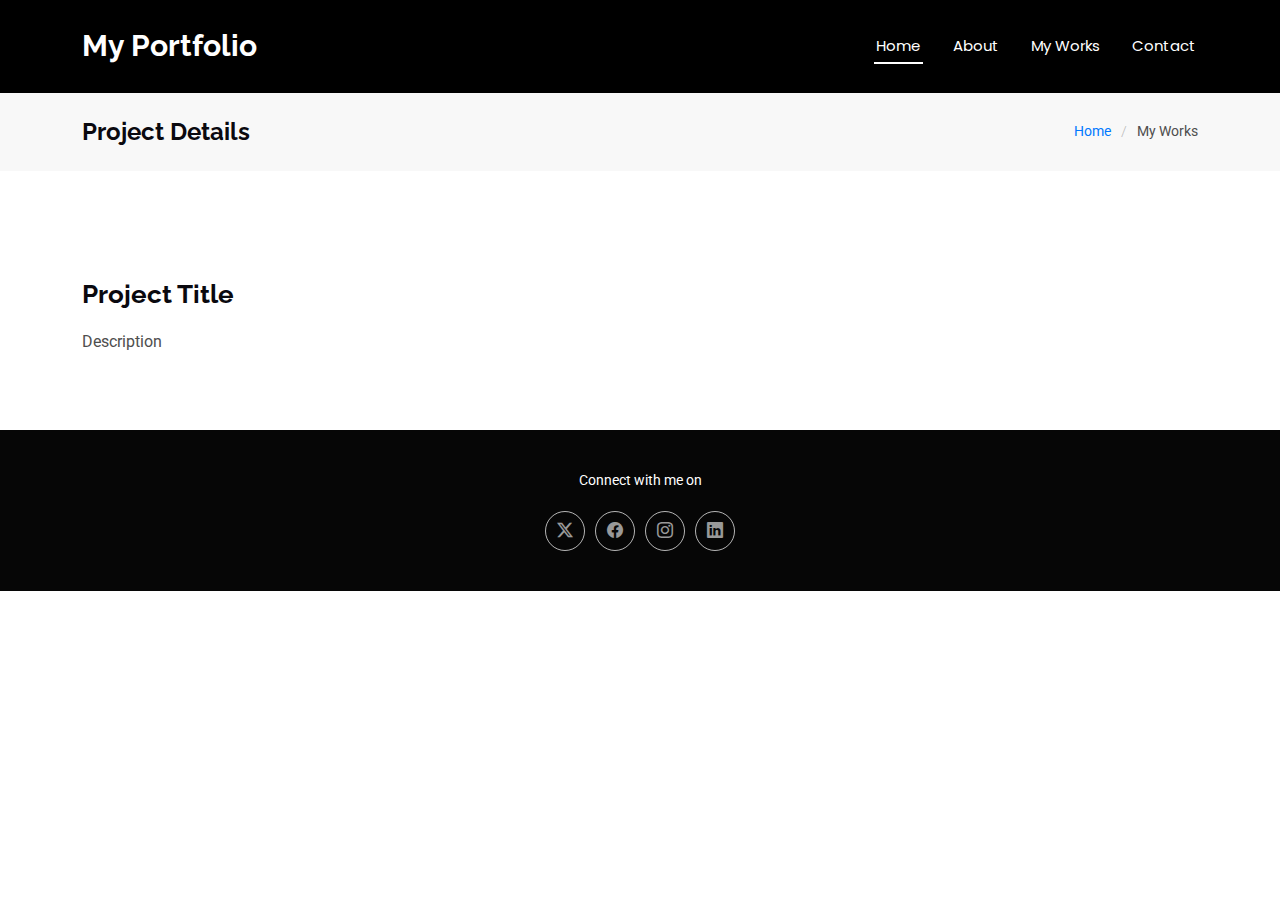
<file: portfolio-details.html>
<!DOCTYPE html>
<html lang="en">

<head>
  <meta charset="utf-8">
  <meta content="width=device-width, initial-scale=1.0" name="viewport">
  <title>My Portfolio</title>
  <meta content="" name="description">
  <meta content="" name="keywords">

  <!-- Favicons -->
  <link href="assets/img/favicon.png" rel="icon">
  <link href="assets/img/apple-touch-icon.png" rel="apple-touch-icon">

  <!-- Fonts -->
  <link href="https://fonts.googleapis.com" rel="preconnect">
  <link href="https://fonts.gstatic.com" rel="preconnect" crossorigin>
  <link href="https://fonts.googleapis.com/css2?family=Roboto:ital,wght@0,100;0,300;0,400;0,500;0,700;0,900;1,100;1,300;1,400;1,500;1,700;1,900&family=Poppins:ital,wght@0,100;0,200;0,300;0,400;0,500;0,600;0,700;0,800;0,900;1,100;1,200;1,300;1,400;1,500;1,600;1,700;1,800;1,900&family=Raleway:ital,wght@0,100;0,200;0,300;0,400;0,500;0,600;0,700;0,800;0,900;1,100;1,200;1,300;1,400;1,500;1,600;1,700;1,800;1,900&display=swap" rel="stylesheet">

  <!-- Vendor CSS Files -->
  <link href="assets/vendor/bootstrap/css/bootstrap.min.css" rel="stylesheet">
  <link href="assets/vendor/bootstrap-icons/bootstrap-icons.css" rel="stylesheet">
  <link href="assets/vendor/aos/aos.css" rel="stylesheet">
  <link href="assets/vendor/glightbox/css/glightbox.min.css" rel="stylesheet">
  <link href="assets/vendor/swiper/swiper-bundle.min.css" rel="stylesheet">

  <!-- Main CSS File -->
  <link href="assets/css/main.css" rel="stylesheet">
  <link rel="stylesheet" href="https://cdnjs.cloudflare.com/ajax/libs/font-awesome/4.7.0/css/font-awesome.min.css">
  

</head>

<body class="portfolio-details-page">

  <header id="header" class="header d-flex align-items-center sticky-top">
    <div class="container-fluid container-xl position-relative d-flex align-items-center justify-content-between">

      <a href="index.html" class="logo d-flex align-items-center">
        <!-- Uncomment the line below if you also wish to use an image logo -->
        <!-- <img src="assets/img/logo.png" alt=""> -->
        <h1 class="sitename">My Portfolio</h1>
      </a>

      <nav id="navmenu" class="navmenu">
        <ul>
          <li><a href="#home" class="active">Home<br></a></li>
          <li><a href="#about">About</a></li>
          <!-- <li><a href="#skills">Skills</a></li> -->
          <li><a href="#works">My Works</a></li>
          <li><a href="#contact">Contact</a></li>
        </ul>
        <i class="mobile-nav-toggle d-xl-none bi bi-list"></i>
      </nav>

    </div>
  </header>

  <main class="main">

    <!-- Page Title -->
    <div class="page-title" data-aos="fade">
      <div class="container d-lg-flex justify-content-between align-items-center">
        <h1 class="mb-2 mb-lg-0">Project Details</h1>
        <nav class="breadcrumbs">
          <ol>
            <li><a href="index.html">Home</a></li>
            <li class="current">My Works</li>
          </ol>
        </nav>
      </div>
    </div><!-- End Page Title -->

    <!-- Work Details Section -->
    <section id="portfolio-details" class="portfolio-details section">

      <div class="container" data-aos="fade-up">

        <div class="portfolio-details-slider swiper init-swiper">
          <script type="application/json" class="swiper-config">
            {
              "loop": true,
              "speed": 600,
              "autoplay": {
                "delay": 5000
              },
              "slidesPerView": "auto",
              "navigation": {
                "nextEl": ".swiper-button-next",
                "prevEl": ".swiper-button-prev"
              },
              "pagination": {
                "el": ".swiper-pagination",
                "type": "bullets",
                "clickable": true
              }
            }
          </script>
          <div class="swiper-wrapper align-items-center">

            <!-- <div class="swiper-slide">
              <img src="assets/img/portfolio/app-1.jpg" alt="">
            </div> -->

          </div>
          <div class="swiper-button-prev"></div>
          <div class="swiper-button-next"></div>
          <div class="swiper-pagination"></div>
        </div>

        <div class="row justify-content-between gy-4 mt-4">

          <div class="col-lg-8" data-aos="fade-up">
            <div class="portfolio-description">
              <h2 id="project-title">Project Title</h2>
              <p id="project-description">Description</p>


            </div>
          </div>

         <!--  <div class="col-lg-3" data-aos="fade-up" data-aos-delay="100">
            <div class="portfolio-info">
              <h3>Project information</h3>
              <ul>
                <li><strong>Category</strong> Web design</li>
                <li><strong>Project date</strong> 01 March, 2020</li>
              </ul>
            </div>
          </div> -->

        </div>

      </div>

    </section><!-- /Portfolio Details Section -->

  </main>

  <footer id="footer" class="footer accent-background">

    <div class="container">
      <div class="copyright text-center ">
        <p><span>Connect with me on</span></p>
      </div>
      <div class="social-links d-flex justify-content-center">
        <a href=""><i class="bi bi-twitter-x"></i></a>
        <a href=""><i class="bi bi-facebook"></i></a>
        <a href=""><i class="bi bi-instagram"></i></a>
        <a href=""><i class="bi bi-linkedin"></i></a>
      </div>

    </div>

  </footer>

  <script>
    document.addEventListener("DOMContentLoaded", function() {
      // Get URL parameters
      const urlParams = new URLSearchParams(window.location.search);
      const imageUrl = urlParams.get('image');
      const title = urlParams.get('title');

      // Update image and title
      const swiperWrapper = document.querySelector('.swiper-wrapper');
      if (swiperWrapper) {
        if (imageUrl) {
          const slide = document.createElement('div');
          slide.classList.add('swiper-slide');
          slide.innerHTML = `<img src="${imageUrl}" alt="">`;
          swiperWrapper.appendChild(slide);
          console.log('Slide added:', imageUrl);
        } else {
          console.log('No image URL provided');
        }
      } else {
        console.log('Swiper wrapper not found');
      }

      if (title) {
        const projectTitle = document.getElementById('project-title');
        const projectDescription = document.getElementById('project-description');
        
        if (projectTitle) {
          projectTitle.textContent = title;
          
          // Set description based on title
          if (title === 'Urban BloomPord') {
            projectDescription.textContent = "Developed an IOT based Indoor Plant growth and Monitoring system and presented it during the Rural Investors Meet 2023, kerala. Created an Android app for teleoperation of the pord."
          }
          else if (title === 'Low Cost Autonomous Mobile Robot'){
            projectDescription.textContent ="Developed a low-cost Mobile Robot that could autonomously traverse a given environment using SLAM techniques as part of College Mini-Project. Used ROS as the framework for building the Robot and Docker to containerize the whole system."
          }
          else if (title === 'A Hybrid Quadruped-Wheeled Robot'){
            projectDescription.textContent ="Designed and developed a hybrid quadruped-wheeled robot that transitions between wheeled and quadruped locomotion depending on the terrain."
          }
        } else {
          console.log('Project title element not found');
        }
      }
    });


  </script>

  <!-- Scroll Top -->
  <a href="#" id="scroll-top" class="scroll-top d-flex align-items-center justify-content-center"><i class="bi bi-arrow-up-short"></i></a>

  <!-- Preloader -->
  <div id="preloader"></div>

  <!-- Vendor JS Files -->
  <script src="assets/vendor/bootstrap/js/bootstrap.bundle.min.js"></script>
  <script src="assets/vendor/php-email-form/validate.js"></script>
  <script src="assets/vendor/aos/aos.js"></script>
  <script src="assets/vendor/typed.js/typed.umd.js"></script>
  <script src="assets/vendor/waypoints/noframework.waypoints.js"></script>
  <script src="assets/vendor/purecounter/purecounter_vanilla.js"></script>
  <script src="assets/vendor/glightbox/js/glightbox.min.js"></script>
  <script src="assets/vendor/imagesloaded/imagesloaded.pkgd.min.js"></script>
  <script src="assets/vendor/isotope-layout/isotope.pkgd.min.js"></script>
  <script src="assets/vendor/swiper/swiper-bundle.min.js"></script>

  <!-- Main JS File -->
  <script src="assets/js/main.js"></script>

</body>

</html>
</file>
<file: assets/css/main.css>
:root {
  --default-font: "Roboto",  system-ui, -apple-system, "Segoe UI", Roboto, "Helvetica Neue", Arial, "Noto Sans", "Liberation Sans", sans-serif, "Apple Color Emoji", "Segoe UI Emoji", "Segoe UI Symbol", "Noto Color Emoji";
  --heading-font: "Raleway",  sans-serif;
  --nav-font: "Poppins",  sans-serif;
}

/* Global Colors - The following color variables are used throughout the website. Updating them here will change the color scheme of the entire website */
:root { 
  --background-color: #ffffff; /* Background color for the entire website, including individual sections */
  --default-color: #4e4e4e; /* Default color used for the majority of the text content across the entire website */
  --heading-color: #0a090f; /* Color for headings, subheadings and title throughout the website */
  --accent-color: #0078ff; /* Accent color that represents your brand on the website. It's used for buttons, links, and other elements that need to stand out */
  --surface-color: #ffffff; /* The surface color is used as a background of boxed elements within sections, such as cards, icon boxes, or other elements that require a visual separation from the global background. */
  --contrast-color: #ffffff; /* Contrast color for text, ensuring readability against backgrounds of accent, heading, or default colors. */
}

/* Nav Menu Colors - The following color variables are used specifically for the navigation menu. They are separate from the global colors to allow for more customization options */
:root {
  --nav-color: #ffffff;  /* The default color of the main navmenu links */
  --nav-hover-color: #ffffff; /* Applied to main navmenu links when they are hovered over or active */
  --nav-mobile-background-color: #ffffff; /* Used as the background color for mobile navigation menu */
  --nav-dropdown-background-color: #ffffff; /* Used as the background color for dropdown items that appear when hovering over primary navigation items */
  --nav-dropdown-color: #212529; /* Used for navigation links of the dropdown items in the navigation menu. */
  --nav-dropdown-hover-color: #0078ff; /* Similar to --nav-hover-color, this color is applied to dropdown navigation links when they are hovered over. */
}

/* Color Presets - These classes override global colors when applied to any section or element, providing reuse of the sam color scheme. */

.light-background {
  --background-color: #f9f9f9;
  --surface-color: #ffffff;
}

.dark-background {
  --background-color: #060606;
  --default-color: #ffffff;
  --heading-color: #ffffff;
  --surface-color: #252525;
  --contrast-color: #ffffff;
}

.accent-background {
  --background-color: #060606;
  --default-color: #ffffff;
  --heading-color: #ffffff;
  --surface-color: #252525;
  --contrast-color: #ffffff;
  --accent-color: #ffffff;
}

/* Smooth scroll */
:root {
  scroll-behavior: smooth;
}

/*--------------------------------------------------------------
# General Styling & Shared Classes
--------------------------------------------------------------*/
body {
  color: var(--default-color);
  background-color: var(--background-color);
  font-family: var(--default-font);
}

a {
  color: var(--accent-color);
  text-decoration: none;
  transition: 0.3s;
}

a:hover {
  color: color-mix(in srgb, var(--accent-color), transparent 25%);
  text-decoration: none;
}

h1,
h2,
h3,
h4,
h5,
h6 {
  color: var(--heading-color);
  font-family: var(--heading-font);
}

/* PHP Email Form Messages
------------------------------*/
.php-email-form .error-message {
  display: none;
  background: #df1529;
  color: #ffffff;
  text-align: left;
  padding: 15px;
  margin-bottom: 24px;
  font-weight: 600;
}

.php-email-form .sent-message {
  display: none;
  color: #ffffff;
  background: #059652;
  text-align: center;
  padding: 15px;
  margin-bottom: 24px;
  font-weight: 600;
}

.php-email-form .loading {
  display: none;
  background: var(--surface-color);
  text-align: center;
  padding: 15px;
  margin-bottom: 24px;
}

.php-email-form .loading:before {
  content: "";
  display: inline-block;
  border-radius: 50%;
  width: 24px;
  height: 24px;
  margin: 0 10px -6px 0;
  border: 3px solid var(--accent-color);
  border-top-color: var(--surface-color);
  animation: php-email-form-loading 1s linear infinite;
}

@keyframes php-email-form-loading {
  0% {
    transform: rotate(0deg);
  }

  100% {
    transform: rotate(360deg);
  }
}

/*--------------------------------------------------------------
# Global Header
--------------------------------------------------------------*/
.header {
  --background-color: #000000;
  --default-color: #ffffff;
  --heading-color: #ffffff;
  color: var(--default-color);
  background-color: var(--background-color);
  padding: 20px 0;
  transition: all 0.5s;
  z-index: 997;
}

.header .logo {
  line-height: 1;
}

.header .logo img {
  max-height: 32px;
  margin-right: 8px;
}

.header .logo h1 {
  font-size: 30px;
  margin: 0;
  font-weight: 700;
  color: var(--heading-color);
}

.scrolled .header {
  box-shadow: 0px 0 18px rgba(0, 0, 0, 0.1);
}

/*--------------------------------------------------------------
# Navigation Menu
--------------------------------------------------------------*/
/* Desktop Navigation */
@media (min-width: 1200px) {
  .navmenu {
    padding: 0;
  }

  .navmenu ul {
    margin: 0;
    padding: 0;
    display: flex;
    list-style: none;
    align-items: center;
  }

  .navmenu li {
    position: relative;
  }

  .navmenu>ul>li {
    white-space: nowrap;
    padding: 15px 14px;
  }

  .navmenu>ul>li:last-child {
    padding-right: 0;
  }

  .navmenu a,
  .navmenu a:focus {
    color: var(--nav-color);
    font-size: 15px;
    padding: 0 2px;
    font-family: var(--nav-font);
    font-weight: 400;
    display: flex;
    align-items: center;
    justify-content: space-between;
    white-space: nowrap;
    transition: 0.3s;
    position: relative;
  }

  .navmenu a i,
  .navmenu a:focus i {
    font-size: 12px;
    line-height: 0;
    margin-left: 5px;
    transition: 0.3s;
  }

  .navmenu>ul>li>a:before {
    content: "";
    position: absolute;
    width: 100%;
    height: 2px;
    bottom: -6px;
    left: 0;
    background-color: var(--nav-hover-color);
    visibility: hidden;
    width: 0px;
    transition: all 0.3s ease-in-out 0s;
  }

  .navmenu a:hover:before,
  .navmenu li:hover>a:before,
  .navmenu .active:before {
    visibility: visible;
    width: 100%;
  }

  .navmenu li:hover>a,
  .navmenu .active,
  .navmenu .active:focus {
    color: var(--nav-hover-color);
  }

  .navmenu .dropdown ul {
    margin: 0;
    padding: 10px 0;
    background: var(--nav-dropdown-background-color);
    display: block;
    position: absolute;
    visibility: hidden;
    left: 14px;
    top: 130%;
    opacity: 0;
    transition: 0.3s;
    border-radius: 4px;
    z-index: 99;
    box-shadow: 0px 0px 30px rgba(0, 0, 0, 0.1);
  }

  .navmenu .dropdown ul li {
    min-width: 200px;
  }

  .navmenu .dropdown ul a {
    padding: 10px 20px;
    font-size: 15px;
    text-transform: none;
    color: var(--nav-dropdown-color);
  }

  .navmenu .dropdown ul a i {
    font-size: 12px;
  }

  .navmenu .dropdown ul a:hover,
  .navmenu .dropdown ul .active:hover,
  .navmenu .dropdown ul li:hover>a {
    color: var(--nav-dropdown-hover-color);
  }

  .navmenu .dropdown:hover>ul {
    opacity: 1;
    top: 100%;
    visibility: visible;
  }

  .navmenu .dropdown .dropdown ul {
    top: 0;
    left: -90%;
    visibility: hidden;
  }

  .navmenu .dropdown .dropdown:hover>ul {
    opacity: 1;
    top: 0;
    left: -100%;
    visibility: visible;
  }
}

/* Mobile Navigation */
@media (max-width: 1199px) {
  .mobile-nav-toggle {
    color: var(--nav-color);
    font-size: 28px;
    line-height: 0;
    margin-right: 10px;
    cursor: pointer;
    transition: color 0.3s;
  }

  .navmenu {
    padding: 0;
    z-index: 9997;
  }

  .navmenu ul {
    display: none;
    position: absolute;
    inset: 60px 20px 20px 20px;
    padding: 10px 0;
    margin: 0;
    border-radius: 6px;
    background-color: var(--nav-mobile-background-color);
    border: 1px solid color-mix(in srgb, var(--default-color), transparent 90%);
    box-shadow: none;
    overflow-y: auto;
    transition: 0.3s;
    z-index: 9998;
  }

  .navmenu a,
  .navmenu a:focus {
    color: var(--nav-dropdown-color);
    padding: 10px 20px;
    font-family: var(--nav-font);
    font-size: 17px;
    font-weight: 500;
    display: flex;
    align-items: center;
    justify-content: space-between;
    white-space: nowrap;
    transition: 0.3s;
  }

  .navmenu a i,
  .navmenu a:focus i {
    font-size: 12px;
    line-height: 0;
    margin-left: 5px;
    width: 30px;
    height: 30px;
    display: flex;
    align-items: center;
    justify-content: center;
    border-radius: 50%;
    transition: 0.3s;
    background-color: color-mix(in srgb, var(--accent-color), transparent 90%);
  }

  .navmenu a i:hover,
  .navmenu a:focus i:hover {
    background-color: var(--accent-color);
    color: var(--contrast-color);
  }

  .navmenu a:hover,
  .navmenu .active,
  .navmenu .active:focus {
    color: var(--nav-dropdown-hover-color);
  }

  .navmenu .active i,
  .navmenu .active:focus i {
    background-color: var(--accent-color);
    color: var(--contrast-color);
    transform: rotate(180deg);
  }

  .navmenu .dropdown ul {
    position: static;
    display: none;
    z-index: 99;
    padding: 10px 0;
    margin: 10px 20px;
    background-color: var(--nav-dropdown-background-color);
    transition: all 0.5s ease-in-out;
  }

  .navmenu .dropdown ul ul {
    background-color: rgba(33, 37, 41, 0.1);
  }

  .navmenu .dropdown>.dropdown-active {
    display: block;
    background-color: rgba(33, 37, 41, 0.03);
  }

  .mobile-nav-active {
    overflow: hidden;
  }

  .mobile-nav-active .mobile-nav-toggle {
    color: #fff;
    position: absolute;
    font-size: 32px;
    top: 15px;
    right: 15px;
    margin-right: 0;
    z-index: 9999;
  }

  .mobile-nav-active .navmenu {
    position: fixed;
    overflow: hidden;
    inset: 0;
    background: rgba(33, 37, 41, 0.8);
    transition: 0.3s;
  }

  .mobile-nav-active .navmenu>ul {
    display: block;
  }
}

/*--------------------------------------------------------------
# Global Footer
--------------------------------------------------------------*/
.footer {
  color: var(--default-color);
  background-color: var(--background-color);
  font-size: 14px;
  padding: 40px 0;
  position: relative;
}

.footer .copyright p {
  margin-bottom: 0;
}

.footer .social-links {
  margin-top: 20px;
}

.footer .social-links a {
  display: flex;
  align-items: center;
  justify-content: center;
  width: 40px;
  height: 40px;
  border-radius: 50%;
  border: 1px solid color-mix(in srgb, var(--default-color), transparent 30%);
  font-size: 16px;
  color: color-mix(in srgb, var(--default-color), transparent 40%);
  margin: 0 5px;
  transition: 0.3s;
}

.footer .social-links a:hover {
  color: var(--default-color);
  border-color: var(--default-color);
}

.footer .credits {
  margin-top: 10px;
  font-size: 13px;
  text-align: center;
}

.footer .credits a {
  color: color-mix(in srgb, var(--default-color), transparent 30%);
}

/*--------------------------------------------------------------
# Preloader
--------------------------------------------------------------*/
#preloader {
  position: fixed;
  inset: 0;
  z-index: 999999;
  overflow: hidden;
  background: var(--background-color);
  transition: all 0.6s ease-out;
}

#preloader:before {
  content: "";
  position: fixed;
  top: calc(50% - 30px);
  left: calc(50% - 30px);
  border: 6px solid #ffffff;
  border-color: var(--accent-color) transparent var(--accent-color) transparent;
  border-radius: 50%;
  width: 60px;
  height: 60px;
  animation: animate-preloader 1.5s linear infinite;
}

@keyframes animate-preloader {
  0% {
    transform: rotate(0deg);
  }

  100% {
    transform: rotate(360deg);
  }
}

/*--------------------------------------------------------------
# Scroll Top Button
--------------------------------------------------------------*/
.scroll-top {
  position: fixed;
  visibility: hidden;
  opacity: 0;
  right: 15px;
  bottom: -15px;
  z-index: 99999;
  background-color: var(--accent-color);
  width: 44px;
  height: 44px;
  border-radius: 50px;
  transition: all 0.4s;
}

.scroll-top i {
  font-size: 24px;
  color: var(--contrast-color);
  line-height: 0;
}

.scroll-top:hover {
  background-color: color-mix(in srgb, var(--accent-color), transparent 20%);
  color: var(--contrast-color);
}

.scroll-top.active {
  visibility: visible;
  opacity: 1;
  bottom: 15px;
}

/*--------------------------------------------------------------
# Disable aos animation delay on mobile devices
--------------------------------------------------------------*/
@media screen and (max-width: 768px) {
  [data-aos-delay] {
    transition-delay: 0 !important;
  }
}

/*--------------------------------------------------------------
# Global Page Titles & Breadcrumbs
--------------------------------------------------------------*/
.page-title {
  --background-color: color-mix(in srgb, var(--default-color), transparent 96%);
  color: var(--default-color);
  background-color: var(--background-color);
  padding: 25px 0;
  position: relative;
}

.page-title h1 {
  font-size: 24px;
  font-weight: 700;
}

.page-title .breadcrumbs ol {
  display: flex;
  flex-wrap: wrap;
  list-style: none;
  padding: 0;
  margin: 0;
  font-size: 14px;
  font-weight: 400;
}

.page-title .breadcrumbs ol li+li {
  padding-left: 10px;
}

.page-title .breadcrumbs ol li+li::before {
  content: "/";
  display: inline-block;
  padding-right: 10px;
  color: color-mix(in srgb, var(--default-color), transparent 70%);
}

/*--------------------------------------------------------------
# Global Sections
--------------------------------------------------------------*/
section,
.section {
  color: var(--default-color);
  background-color: var(--background-color);
  padding: 60px 0;
  scroll-margin-top: 92px;
  overflow: clip;
}

@media (max-width: 1199px) {

  section,
  .section {
    scroll-margin-top: 76px;
  }
}

/*--------------------------------------------------------------
# Global Section Titles
--------------------------------------------------------------*/
.section-title {
  text-align: center;
  padding-bottom: 60px;
  position: relative;
}

.section-title h2 {
  font-size: 32px;
  font-weight: 700;
  margin-bottom: 20px;
  padding-bottom: 20px;
  position: relative;
}

.section-title h2:after {
  content: "";
  position: absolute;
  display: block;
  width: 50px;
  height: 3px;
  background: var(--accent-color);
  left: 0;
  right: 0;
  bottom: 0;
  margin: auto;
}

.section-title p {
  margin-bottom: 0;
}

/*--------------------------------------------------------------
# Home Section
--------------------------------------------------------------*/
.homee {
  width: 100%;
  min-height: calc(100vh - 92px);
  position: relative;
  padding: 60px 0;
  display: flex;
  align-items: center;
  justify-content: center;
}

.home__social {
  margin-top: 2rem;
  display: flex;
  flex-direction: row;
}

.button {
  display: inline-block;
  background-color: #fff;
  color: #131212;
  padding: .55rem 2.5rem;
  margin-top: 3rem;
  font-weight: var(--font-semi);
  border-radius: .5rem;
  transition: all .3s;
}

.button:hover {
  box-shadow: rgba(17, 17, 26, 0.3) 0px 8px 24px, rgba(17, 17, 26, 0.3) 0px 16px 56px, rgba(17, 17, 26, 0.3) 0px 24px 80px;
  background-color: #131212;
}

.home__social-icon {
  width: max-content;
  margin-bottom: var(--mb-2);
  margin-left: 1rem;
  margin-right: 1rem;
  font-size: 2.5rem;
  color: var(--second-color);
}

.homee img {
  position: absolute;
  inset: 0;
  display: block;
  width: 100%;
  height: 100%;
  object-fit: cover;
  z-index: 1;
}

.homee:before {
  content: "";
  background: color-mix(in srgb, var(--background-color), transparent 30%);
  position: absolute;
  inset: 0;
  z-index: 2;
}

.homee .container {
  position: relative;
  z-index: 3;
}

.homee h2 {
  margin: 0;
  font-size: 64px;
  font-weight: 700;
}

.homee p {
  margin: 5px 0 0 0;
  font-size: 36px;
  font-weight: 600;
}

.homee p span {
  letter-spacing: 1px;
}

@media (max-width: 768px) {
  .homee h2 {
    font-size: 32px;
  }

  .homee p {
    font-size: 20px;
  }
}

/*--------------------------------------------------------------
# Skills Section
--------------------------------------------------------------*/

.skills .containerr {
  background-color: var(--surface-color);
  box-shadow: 0px 2px 15px rgba(0, 0, 0, 0.1);
  padding: 30px;
}

.skills .skills-content h5 {
  font-size: 18px;
  font-weight: 700;
  margin: 30px 0 15px 0;
}

.skills .progress {
  height: 36px;
  display: block;
  background: none;
  border-radius: 0;
  margin-top: 15px;
}

.skills .progress .skill {
  color: var(--default-color);
  padding: 0;
  margin: 0 0 6px 0;
  text-transform: uppercase;
  display: block;
  font-weight: 600;
  font-family: var(--heading-font);
}

.skills .progress .skill .val {
  float: right;
  font-style: normal;
}

.skills .progress-bar-wrap {
  background: color-mix(in srgb, var(--default-color), transparent 90%);
  height: 10px;
}

.skills .progress-bar {
  width: 1px;
  height: 10px;
  transition: 0.9s;
  background-color: var(--accent-color);
}

/*--------------------------------------------------------------
# About Section
--------------------------------------------------------------*/
.about .container {
  background-color: var(--surface-color);
  box-shadow: 0px 2px 15px rgba(0, 0, 0, 0.1);
  padding: 30px;
}

.about .image {
  width: 360px;
  height: 360px;
  display: flex;
  justify-content: center;
  align-items: center;
}


.about .about-me h4 {
  font-size: 28px;
  position: relative;
  padding-bottom: 10px;
  margin-bottom: 30px;
  font-weight: 700;
}

.about .about-me h4:after {
  content: "";
  position: absolute;
  display: block;
  width: 64px;
  height: 3px;
  background: var(--accent-color);
  left: 0;
  bottom: 0;
  margin: auto;
}

.about .about-me p {
  font-size: 18px;
}


/*--------------------------------------------------------------
# Portfolio Section
--------------------------------------------------------------*/
.portfolio .portfolio-filters {
  padding: 0;
  margin: 0 auto 20px auto;
  list-style: none;
  text-align: center;
}

.portfolio .portfolio-filters li {
  cursor: pointer;
  display: inline-block;
  padding: 0;
  font-size: 16px;
  font-weight: 600;
  margin: 0 10px;
  line-height: 1;
  text-transform: uppercase;
  margin-bottom: 5px;
  transition: all 0.3s ease-in-out;
}

.portfolio .portfolio-filters li:hover,
.portfolio .portfolio-filters li.filter-active {
  color: var(--accent-color);
}

.portfolio .portfolio-filters li:first-child {
  margin-left: 0;
}

.portfolio .portfolio-filters li:last-child {
  margin-right: 0;
}

@media (max-width: 575px) {
  .portfolio .portfolio-filters li {
    font-size: 14px;
    margin: 0 5px;
  }
}

.portfolio .portfolio-item {
  position: relative;
}

.portfolio .portfolio-item .portfolio-info {
  opacity: 0;
  position: absolute;
  left: 30px;
  right: 30px;
  bottom: 0;
  z-index: 3;
  transition: all ease-in-out 0.3s;
  background: color-mix(in srgb, var(--background-color), transparent 10%);
  padding: 15px;
}

.portfolio .portfolio-item .portfolio-info h4 {
  font-size: 18px;
  font-weight: 600;
  padding-right: 50px;
}

.portfolio .portfolio-item .portfolio-info p {
  color: color-mix(in srgb, var(--default-color), transparent 30%);
  font-size: 14px;
  margin-bottom: 0;
  padding-right: 50px;
}

.portfolio .portfolio-item .portfolio-info .preview-link,
.portfolio .portfolio-item .portfolio-info .details-link {
  position: absolute;
  right: 50px;
  font-size: 24px;
  top: calc(50% - 14px);
  color: color-mix(in srgb, var(--default-color), transparent 30%);
  transition: 0.3s;
  line-height: 0;
}

.portfolio .portfolio-item .portfolio-info .preview-link:hover,
.portfolio .portfolio-item .portfolio-info .details-link:hover {
  color: var(--accent-color);
}

.portfolio .portfolio-item .portfolio-info .details-link {
  right: 14px;
  font-size: 28px;
}

.portfolio .portfolio-item:hover .portfolio-info {
  opacity: 1;
  bottom: 20px;
}


/*--------------------------------------------------------------
# Contact Section
--------------------------------------------------------------*/
.contact .info-wrap {
  background-color: var(--surface-color);
  box-shadow: 0px 0px 20px rgba(0, 0, 0, 0.1);
  padding: 30px;
  margin-bottom: 30px;
}

.contact .info-item i {
  font-size: 20px;
  color: var(--accent-color);
  width: 56px;
  height: 56px;
  display: flex;
  justify-content: center;
  align-items: center;
  transition: all 0.3s ease-in-out;
  border-radius: 50%;
  border: 1px solid color-mix(in srgb, var(--accent-color), transparent 40%);
  margin-right: 15px;
}

.contact .info-item h3 {
  font-size: 18px;
  font-weight: 700;
  margin: 0 0 2px 0;
}

.contact .info-item p {
  padding: 0;
  margin-bottom: 0;
  font-size: 14px;
}

.contact .info-item:hover i {
  background: var(--accent-color);
  color: var(--contrast-color);
}

.contact .php-email-form {
  background-color: var(--surface-color);
  box-shadow: 0px 0px 20px rgba(0, 0, 0, 0.1);
  padding: 30px;
}

@media (max-width: 575px) {
  .contact .php-email-form {
    padding: 20px;
  }
}

.contact .php-email-form input[type=text],
.contact .php-email-form input[type=email],
.contact .php-email-form textarea {
  font-size: 14px;
  padding: 10px 15px;
  box-shadow: none;
  border-radius: 0;
  color: var(--default-color);
  background-color: color-mix(in srgb, var(--background-color), transparent 50%);
  border-color: color-mix(in srgb, var(--default-color), transparent 80%);
}

.contact .php-email-form input[type=text]:focus,
.contact .php-email-form input[type=email]:focus,
.contact .php-email-form textarea:focus {
  border-color: var(--accent-color);
}

.contact .php-email-form input[type=text]::placeholder,
.contact .php-email-form input[type=email]::placeholder,
.contact .php-email-form textarea::placeholder {
  color: color-mix(in srgb, var(--default-color), transparent 70%);
}

.contact .php-email-form button[type=submit] {
  color: var(--contrast-color);
  background: var(--accent-color);
  border: 0;
  padding: 10px 30px;
  transition: 0.4s;
  border-radius: 50px;
}

.contact .php-email-form button[type=submit]:hover {
  background: color-mix(in srgb, var(--accent-color), transparent 20%);
}

/*--------------------------------------------------------------
# Portfolio Details Section
--------------------------------------------------------------*/
.portfolio-details .portfolio-details-slider img {
  width: 50%;
}

.swiper-wrapper {
  display: flex;
  align-items: center; /* Centers the images vertically */
  justify-content: center; /* Centers the images horizontally if there is extra space */
}

.swiper-slide {
  display: flex;
  align-items: center;
  justify-content: center;
}

.portfolio-details .swiper-wrapper {
  height: auto;
}

.portfolio-details .swiper-button-prev,
.portfolio-details .swiper-button-next {
  width: 48px;
  height: 48px;
}

.portfolio-details .swiper-button-prev:after,
.portfolio-details .swiper-button-next:after {
  color: rgba(255, 255, 255, 0.8);
  background-color: rgba(0, 0, 0, 0.15);
  font-size: 24px;
  border-radius: 50%;
  width: 48px;
  height: 48px;
  display: flex;
  align-items: center;
  justify-content: center;
  transition: 0.3s;
}

.portfolio-details .swiper-button-prev:hover:after,
.portfolio-details .swiper-button-next:hover:after {
  background-color: rgba(0, 0, 0, 0.3);
}

@media (max-width: 575px) {

  .portfolio-details .swiper-button-prev,
  .portfolio-details .swiper-button-next {
    display: none;
  }
}

.portfolio-details .swiper-pagination {
  margin-top: 20px;
  position: relative;
}

.portfolio-details .swiper-pagination .swiper-pagination-bullet {
  width: 10px;
  height: 10px;
  background-color: color-mix(in srgb, var(--default-color), transparent 85%);
  opacity: 1;
}

.portfolio-details .swiper-pagination .swiper-pagination-bullet-active {
  background-color: var(--accent-color);
}

.portfolio-details .portfolio-info h3 {
  font-size: 22px;
  font-weight: 700;
  margin-bottom: 20px;
  padding-bottom: 20px;
  position: relative;
}

.portfolio-details .portfolio-info h3:after {
  content: "";
  position: absolute;
  display: block;
  width: 50px;
  height: 3px;
  background: var(--accent-color);
  left: 0;
  bottom: 0;
}

.portfolio-details .portfolio-info ul {
  list-style: none;
  padding: 0;
  font-size: 15px;
}

.portfolio-details .portfolio-info ul li {
  display: flex;
  flex-direction: column;
  padding-bottom: 15px;
}

.portfolio-details .portfolio-info ul strong {
  text-transform: uppercase;
  font-weight: 400;
  color: color-mix(in srgb, var(--default-color), transparent 50%);
  font-size: 14px;
}

.portfolio-details .portfolio-info .btn-visit {
  padding: 8px 40px;
  background: var(--accent-color);
  color: var(--contrast-color);
  border-radius: 50px;
  transition: 0.3s;
}

.portfolio-details .portfolio-info .btn-visit:hover {
  background: color-mix(in srgb, var(--accent-color), transparent 20%);
}

.portfolio-details .portfolio-description h2 {
  font-size: 26px;
  font-weight: 700;
  margin-bottom: 20px;
}

.portfolio-details .portfolio-description p {
  padding: 0;
}

.portfolio-details .portfolio-description .testimonial-item {
  padding: 30px 30px 0 30px;
  position: relative;
  background: color-mix(in srgb, var(--default-color), transparent 97%);
  margin-bottom: 50px;
}

.portfolio-details .portfolio-description .testimonial-item .testimonial-img {
  width: 90px;
  border-radius: 50px;
  border: 6px solid var(--background-color);
  float: left;
  margin: 0 10px 0 0;
}

.portfolio-details .portfolio-description .testimonial-item h3 {
  font-size: 18px;
  font-weight: bold;
  margin: 15px 0 5px 0;
  padding-top: 20px;
}

.portfolio-details .portfolio-description .testimonial-item h4 {
  font-size: 14px;
  color: #6c757d;
  margin: 0;
}

.portfolio-details .portfolio-description .testimonial-item .quote-icon-left,
.portfolio-details .portfolio-description .testimonial-item .quote-icon-right {
  color: color-mix(in srgb, var(--accent-color), transparent 50%);
  font-size: 26px;
  line-height: 0;
}

.portfolio-details .portfolio-description .testimonial-item .quote-icon-left {
  display: inline-block;
  left: -5px;
  position: relative;
}

.portfolio-details .portfolio-description .testimonial-item .quote-icon-right {
  display: inline-block;
  right: -5px;
  position: relative;
  top: 10px;
  transform: scale(-1, -1);
}

.portfolio-details .portfolio-description .testimonial-item p {
  font-style: italic;
  margin: 0 0 15px 0 0 0;
  padding: 0;
}
</file>
